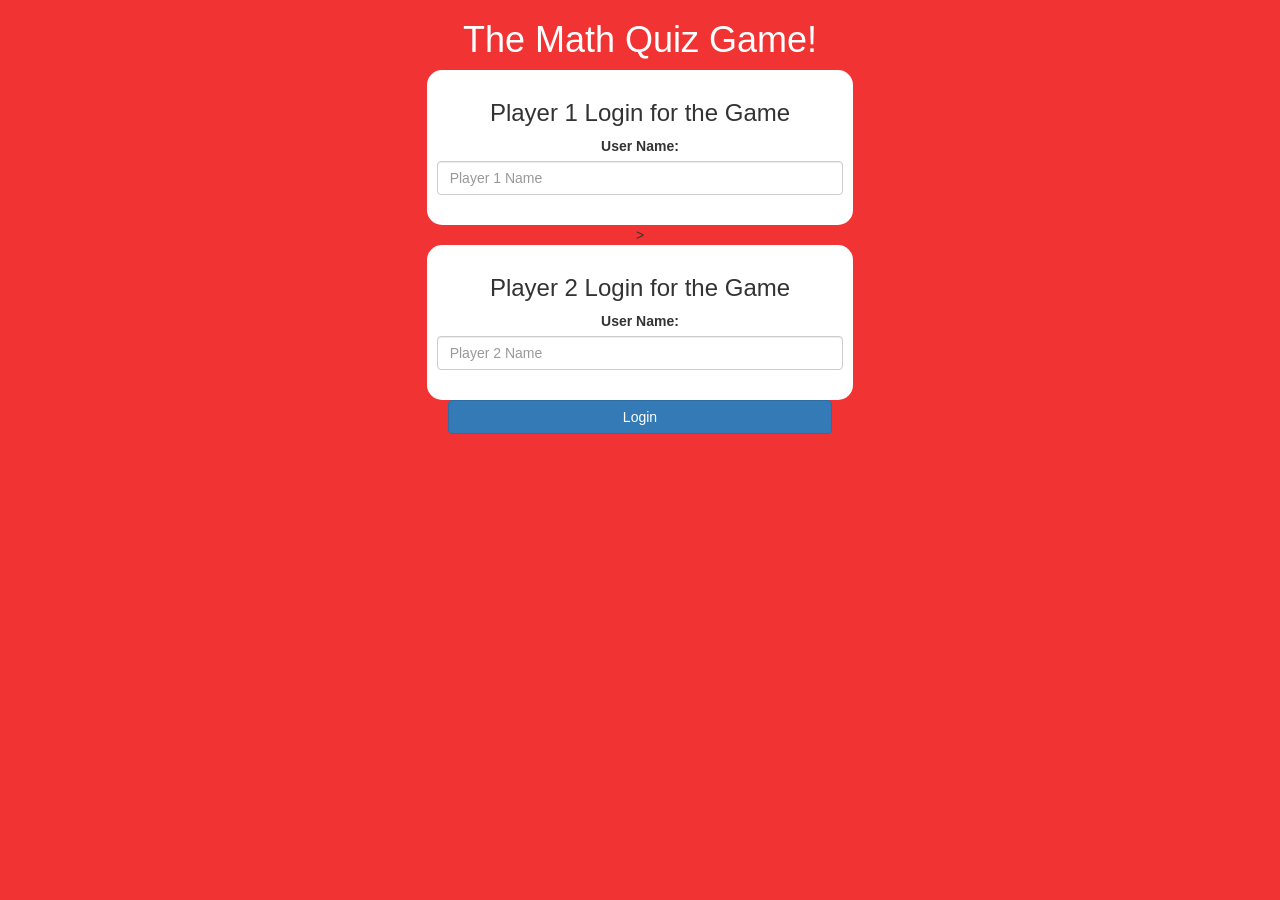
<file: index.html>
<!DOCTYPE html>
<html>
<head>
	<title>Guess The Word</title>

<meta name="viewport" content="width=device-width, initial-scale=1">
<link rel="stylesheet" href="https://maxcdn.bootstrapcdn.com/bootstrap/3.4.0/css/bootstrap.min.css">
<script src="https://ajax.googleapis.com/ajax/libs/jquery/3.4.1/jquery.min.js"></script>
<script src="https://maxcdn.bootstrapcdn.com/bootstrap/3.4.0/js/bootstrap.min.js"></script>

<link rel="stylesheet" type="text/css" href="maqu.css">

<script src="mathQuizPageLogin.js"></script>
</head>
<body>
    <h1 style="color: white; text-align: center;">The Math Quiz Game!</h1>

    <center>
        <div class="col-lg-4  col-sm-8 col-xs-11 login_div1">
            <h3>Player 1 Login for the Game</h3>
            <label>User Name:</label>
            <input type="text" id="player_1_input_name" class="form-control" placeholder="Player 1 Name">
            <br>
        </div>
>
        <div class="col-lg-4  col-sm-8 col-xs-11 login_div2">
            <h3>Player 2 Login for the Game</h3>
            <label>User Name:</label>
            <input type="text" id="player_2_input_name" class="form-control" placeholder="Player 2 Name">
            <br>
        </div>

        <button style="width: 30%" class="btn btn-primary" onclick="AddUser()">Login</button>


    </center>



</body>
</html>
</file>
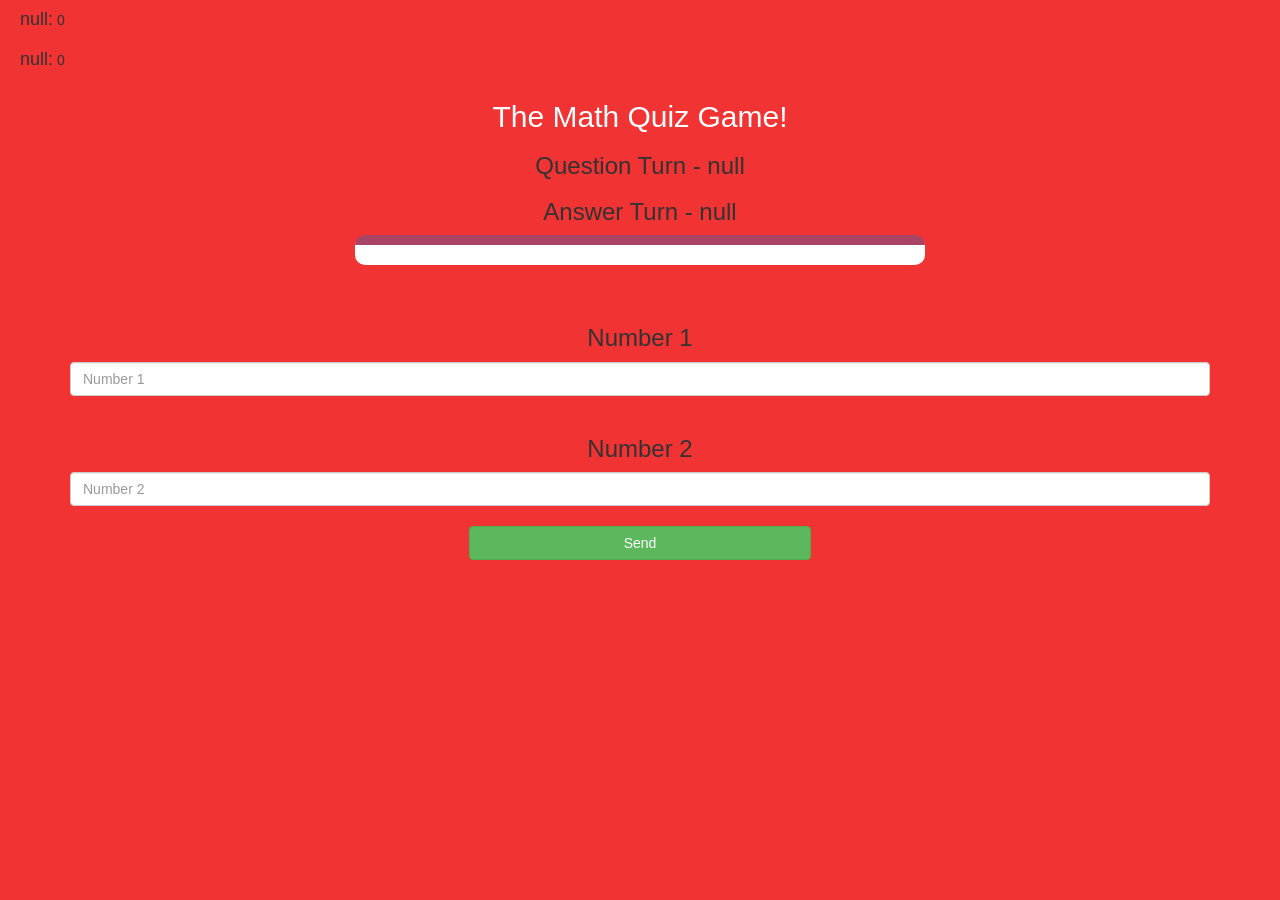
<file: mathQuizPage.html>
<!DOCTYPE html>
<html>
<head>
	<title>The Math Quiz Game!</title>

<meta name="viewport" content="width=device-width, initial-scale=1">
<link rel="stylesheet" href="https://maxcdn.bootstrapcdn.com/bootstrap/3.4.0/css/bootstrap.min.css">
<script src="https://ajax.googleapis.com/ajax/libs/jquery/3.4.1/jquery.min.js"></script>
<script src="https://maxcdn.bootstrapcdn.com/bootstrap/3.4.0/js/bootstrap.min.js"></script>

<link rel="stylesheet" type="text/css" href="maqu.css">
</head>
<body>

	<h4 id="player_1_name"></h4>
	<span id="player_1_score"></span>

	<br>

	<h4 id="player_2_name"></h4>
	<span id="player_2_score"></span>

<div class="container">
	<center>
		<h2 style="color: white;">The Math Quiz Game!</h2>
		<h3 id="player_question">Quesion Turn -Player 1</h3>
		<h3 id="player_answer">Answer Turn - Player 2</h3>
		
		<div id="output" class="col-lg-6"></div>

		<br>
		<br>
        <h3>Number 1</h3>
		<input type="text" id="number_1" class="form-control" placeholder="Number 1">
		<br>
		<h3>Number 2</h3>
		<input type="text" id="number_2" class="form-control" placeholder="Number 2">

		<br>
		<button onclick="send()" class="btn btn-success" style="width: 30%;">Send</button>

	</center>
</div>

<script src="mathQuizPage.js"></script>
</body>
</html>
</file>
<file: maqu.css>
body
{
	background: rgb(241, 51, 51);
	
}
.login_div1 , .login_div2
{
    background: white;
    padding: 10px;
    float: none;
    border-radius: 15px;
}


#player_1_name , #player_2_name
{
	display: inline-block;
	margin-left: 20px;
} 
#word
{
	width: 60%;
}
#word_display
{
	letter-spacing: 5px;
}
#output
{
background: white;
border-radius: 10px;
border-top: 10px solid #AA4465;
padding: 10px;
float: none;
text-align: left;
}
</file>
